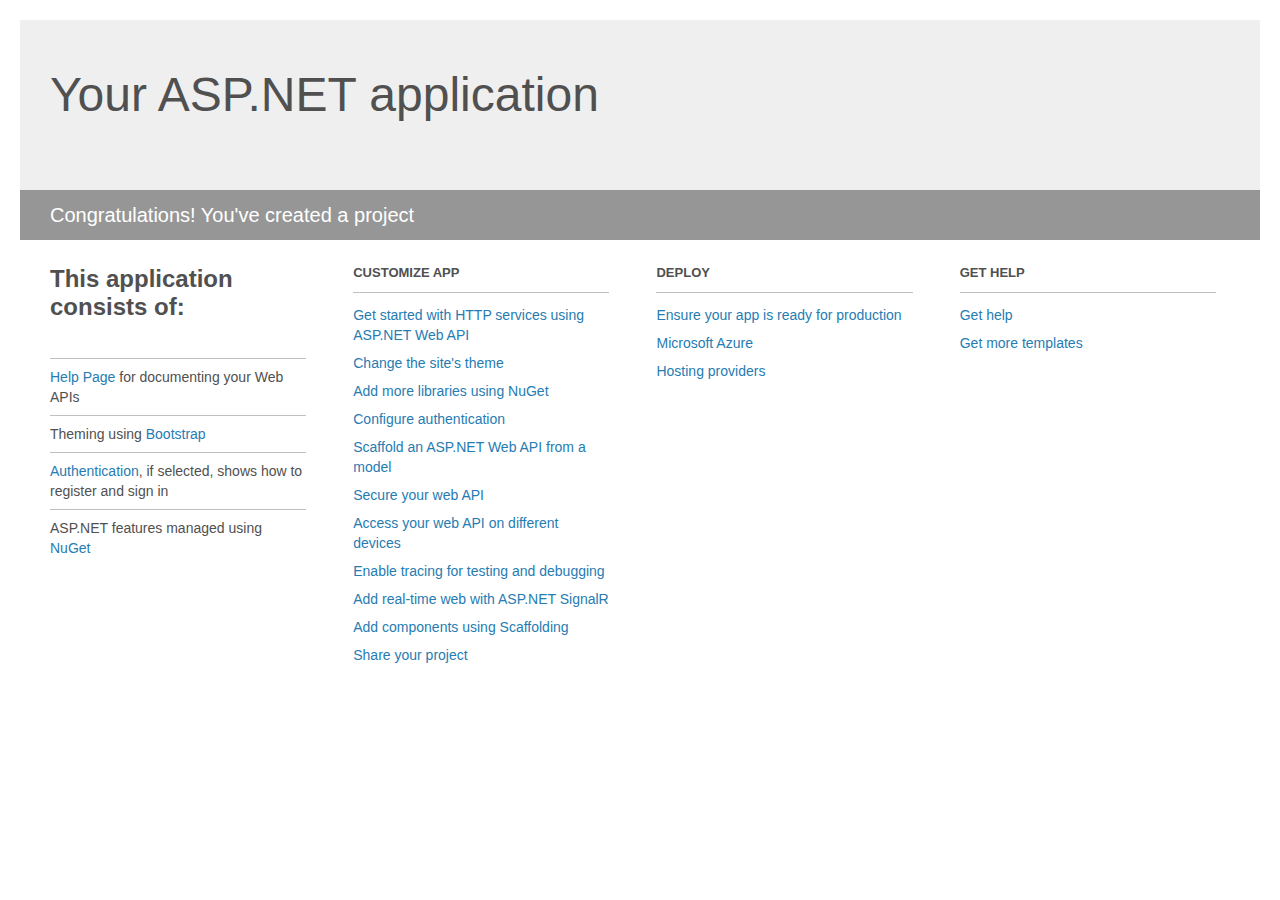
<file: Service/Project_Readme.html>
﻿<!DOCTYPE html>
<html lang="en">
<head>
    <meta charset="utf-8" />
    <title>Your ASP.NET application</title>
    <style>
        body {
            background: #fff;
            color: #505050;
            font: 14px 'Segoe UI', tahoma, arial, helvetica, sans-serif;
            margin: 20px;
            padding: 0;
        }

        #header {
            background: #efefef;
            padding: 0;
        }

        h1 {
            font-size: 48px;
            font-weight: normal;
            margin: 0;
            padding: 0 30px;
            line-height: 150px;
        }

        p {
            font-size: 20px;
            color: #fff;
            background: #969696;
            padding: 0 30px;
            line-height: 50px;
        }

        #main {
            padding: 5px 30px;
        }

        .section {
            width: 21.7%;
            float: left;
            margin: 0 0 0 4%;
        }

            .section h2 {
                font-size: 13px;
                text-transform: uppercase;
                margin: 0;
                border-bottom: 1px solid silver;
                padding-bottom: 12px;
                margin-bottom: 8px;
            }

            .section.first {
                margin-left: 0;
            }

                .section.first h2 {
                    font-size: 24px;
                    text-transform: none;
                    margin-bottom: 25px;
                    border: none;
                }

                .section.first li {
                    border-top: 1px solid silver;
                    padding: 8px 0;
                }

            .section.last {
                margin-right: 0;
            }

        ul {
            list-style: none;
            padding: 0;
            margin: 0;
            line-height: 20px;
        }

        li {
            padding: 4px 0;
        }

        a {
            color: #267cb2;
            text-decoration: none;
        }

            a:hover {
                text-decoration: underline;
            }
    </style>
</head>
<body>

    <div id="header">
        <h1>Your ASP.NET application</h1>
        <p>Congratulations! You've created a project</p>
    </div>

    <div id="main">
        <div class="section first">
            <h2>This application consists of:</h2>
            <ul>
                <li><a href="http://go.microsoft.com/fwlink/?LinkID=615543">Help Page</a> for documenting your Web APIs</li>
                <li>Theming using <a href="http://go.microsoft.com/fwlink/?LinkID=615519">Bootstrap</a></li>
                <li><a href="http://go.microsoft.com/fwlink/?LinkID=320957">Authentication</a>, if selected, shows how to register and sign in</li>
                <li>ASP.NET features managed using <a href="http://go.microsoft.com/fwlink/?LinkID=320958">NuGet</a></li>
            </ul>
        </div>

        <div class="section">
            <h2>Customize app</h2>
            <ul>
                <li><a href="http://go.microsoft.com/fwlink/?LinkID=320959">Get started with HTTP services using ASP.NET Web API</a></li>
                <li><a href="http://go.microsoft.com/fwlink/?LinkID=320960">Change the site's theme</a></li>
                <li><a href="http://go.microsoft.com/fwlink/?LinkID=320961">Add more libraries using NuGet</a></li>
                <li><a href="http://go.microsoft.com/fwlink/?LinkID=320962">Configure authentication</a></li>
                <li><a href="http://go.microsoft.com/fwlink/?LinkID=320963">Scaffold an ASP.NET Web API from a model</a></li>
                <li><a href="http://go.microsoft.com/fwlink/?LinkID=615545">Secure your web API</a></li>
                <li><a href="http://go.microsoft.com/fwlink/?LinkID=615544">Access your web API on different devices</a></li>
                <li><a href="http://go.microsoft.com/fwlink/?LinkID=615546">Enable tracing for testing and debugging</a></li>
                <li><a href="http://go.microsoft.com/fwlink/?LinkID=615530">Add real-time web with ASP.NET SignalR</a></li>
                <li><a href="http://go.microsoft.com/fwlink/?LinkID=615531">Add components using Scaffolding</a></li>
                <li><a href="http://go.microsoft.com/fwlink/?LinkID=615533">Share your project</a></li>
            </ul>
        </div>

        <div class="section">
            <h2>Deploy</h2>
            <ul>
                <li><a href="http://go.microsoft.com/fwlink/?LinkID=615534">Ensure your app is ready for production</a></li>
                <li><a href="http://go.microsoft.com/fwlink/?LinkID=615535">Microsoft Azure</a></li>
                <li><a href="http://go.microsoft.com/fwlink/?LinkID=615536">Hosting providers</a></li>
            </ul>
        </div>

        <div class="section last">
            <h2>Get help</h2>
            <ul>
                <li><a href="http://go.microsoft.com/fwlink/?LinkID=615537">Get help</a></li>
                <li><a href="http://go.microsoft.com/fwlink/?LinkID=615538">Get more templates</a></li>
            </ul>
        </div>
    </div>
</body>
</html>
</file>
